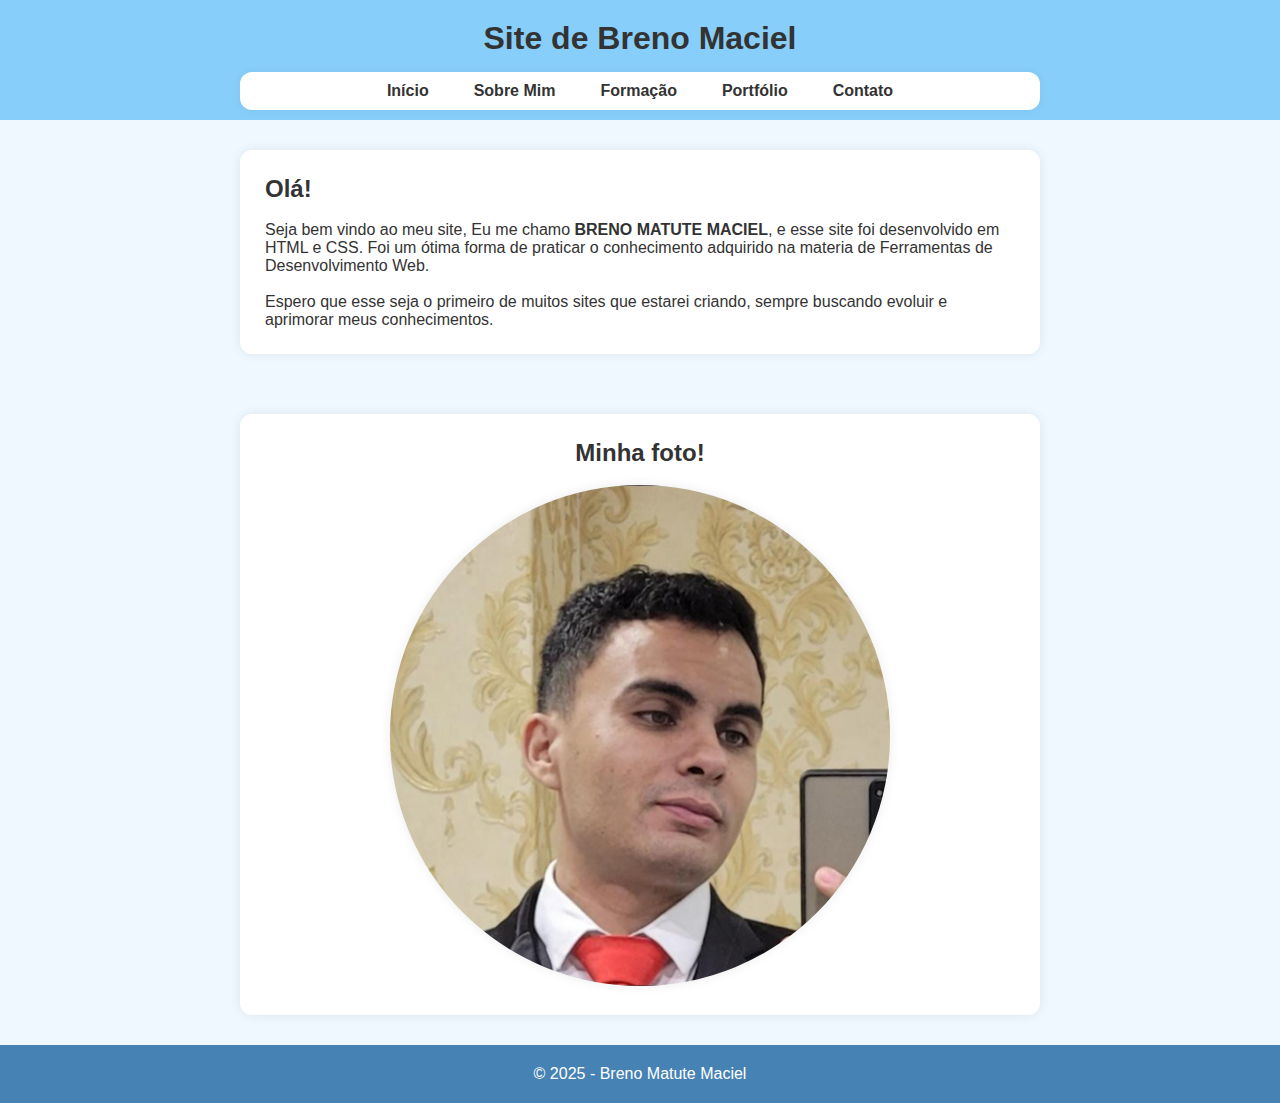
<file: index.html>
<!DOCTYPE html>
<html lang="pt-BR">

<head>
    <meta charset="UTF-8">
    <meta name="viewport" content="width=device-width, initial-scale=1.0">
    <title>Meu Site Pessoal</title>
    <!-- Impportação do Estilo CSS-->
    <link rel="stylesheet" href="estilo.css">
</head>

<body>
    <header>
        <h1 class="titulo-site">Site de Breno Maciel</h1>

        <!-- Adicionando o menu principal do site -->
        <div class="menu-container">
            <nav>
                <ul>
                    <li><a href="index.html">Início</a></li>
                    <li><a href="sobre.html">Sobre Mim</a></li>
                    <li><a href="formacao.html">Formação</a></li>
                    <li><a href="portifolio.html">Portfólio</a></li>
                    <li><a href="contato.html">Contato</a></li>
                </ul>
            </nav>
        </div>
    </header>
    <main>
        <div class="conteudo-box">
            <h2>Olá!</h2>
            <br>
            <p>Seja bem vindo ao meu site, Eu me chamo <strong>BRENO MATUTE MACIEL</strong>, e esse site foi
                desenvolvido em HTML e CSS. Foi um ótima forma de praticar o conhecimento adquirido na materia de
                Ferramentas de Desenvolvimento Web.
                <br><br>
                Espero que esse seja o primeiro de muitos sites que estarei criando, sempre buscando evoluir e aprimorar
                meus conhecimentos.
            </p>
        </div>
    </main>

    <main>
        <div class="foto-breno">
            <h2>Minha foto!</h2>
            <br>
            <p> <img src="imagens/minhafoto.jpeg" alt="foto de breno" class="foto"></p>
        </div>
    </main>

    <footer>
        <p>&copy; 2025 - Breno Matute Maciel</p>
    </footer>
</body>

</html>
</file>
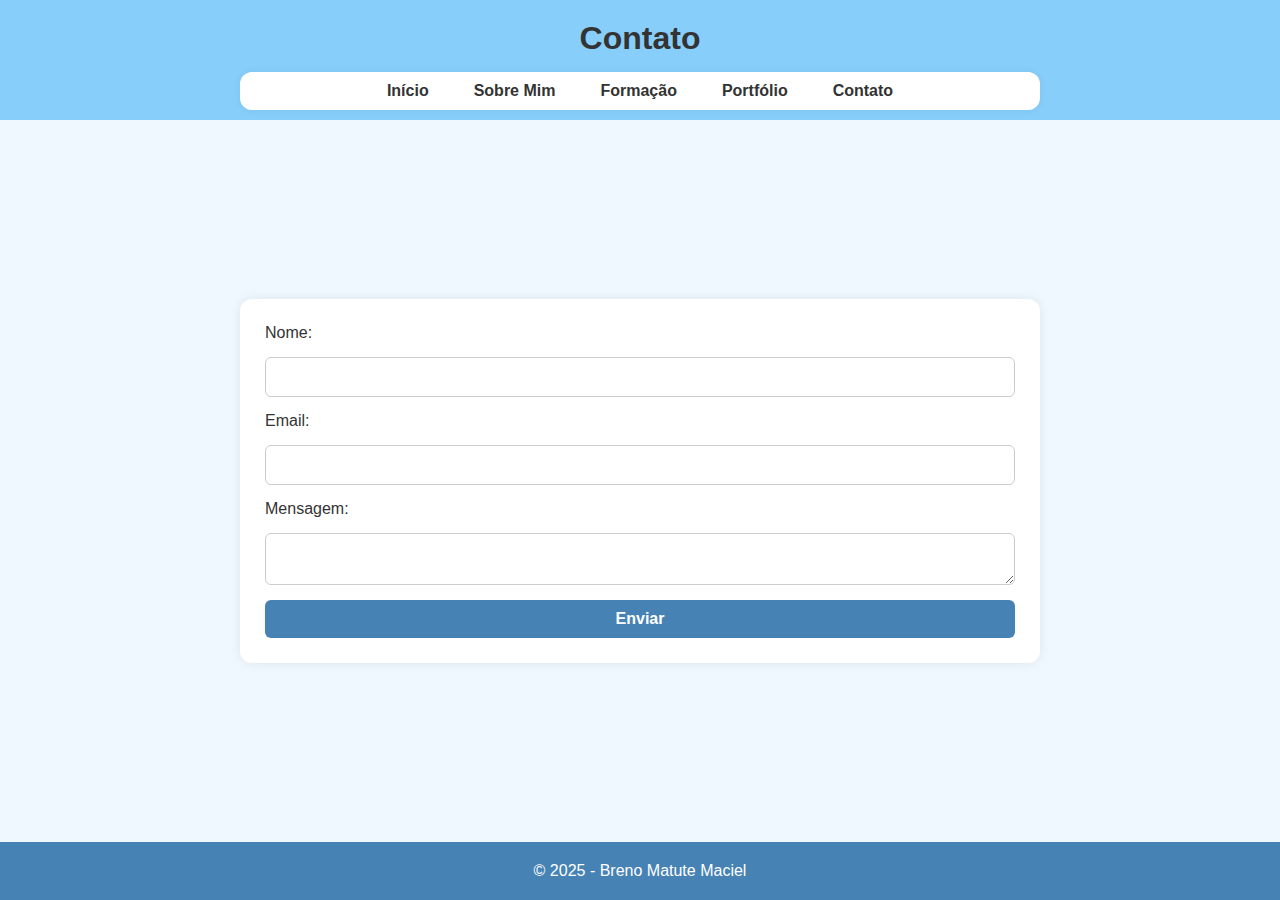
<file: contato.html>
<!DOCTYPE html>
<html lang="pt-BR">

<head>
    <meta charset="UTF-8">
    <title>Contato</title>
    <!-- Impportação do Estilo CSS-->
    <link rel="stylesheet" href="estilo.css">
</head>

<body>


    <header>
        <h1 class="titulo-site">Contato</h1>
        <!-- Menu principal -->
        <div class="menu-container">
            <nav>
                <ul>
                    <li><a href="index.html">Início</a></li>
                    <li><a href="sobre.html">Sobre Mim</a></li>
                    <li><a href="formacao.html">Formação</a></li>
                    <li><a href="portifolio.html">Portfólio</a></li>
                    <li><a href="contato.html">Contato</a></li>
                </ul>
            </nav>
        </div>
    </header>
    <main>

        <form onsubmit="return enviarMensagem()" class="conteudo-box">
            <label for="nome">Nome:</label>
            <input type="text" id="nome" name="nome" required>

            <label for="email">Email:</label>
            <input type="email" id="email" name="email" required>

            <label for="mensagem">Mensagem:</label>
            <textarea id="mensagem" name="mensagem" required></textarea>

            <button type="submit">Enviar</button>

            <script>
                function enviarMensagem() {
                    var nome = document.getElementById("nome").value;
                    var email = document.getElementById("email").value;
                    var mensagem = document.getElementById("mensagem").value;

                    if (nome !== "" && email !== "" && mensagem !== "") {
                        alert("Mensagem enviada com sucesso!");
                    } else {
                        alert("Por favor, preencha todos os campos.");
                    }

                    return false; // Impede o envio real do formulário
                }
                
            </script>

        </form>

        </div>
    </main>
    <footer>
        <p>&copy; 2025 - Breno Matute Maciel</p>
    </footer>




    </script>
</body>

</html>
</file>
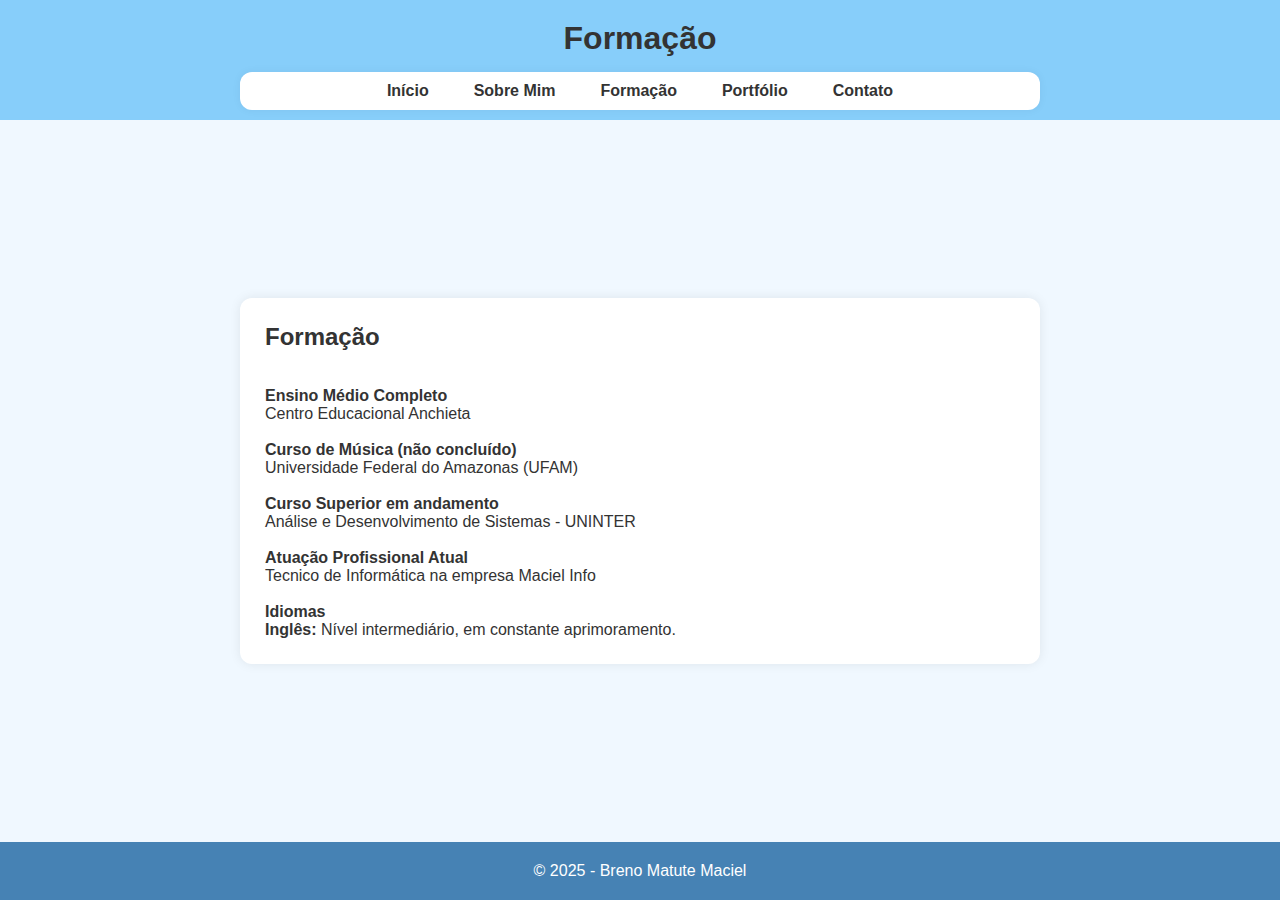
<file: formacao.html>
<!DOCTYPE html>
<html lang="pt-BR">

<head>
    <meta charset="UTF-8">
    <title>Formação</title>
    <!-- Impportação do Estilo CSS-->
    <link rel="stylesheet" href="estilo.css">
</head>

<body>
    <header>

        <h1 class="titulo-site">Formação</h1>
        <div class="menu-container">
            <!-- Menu principal -->
            <nav>
                <ul>
                    <li><a href="index.html">Início</a></li>
                    <li><a href="sobre.html">Sobre Mim</a></li>
                    <li><a href="formacao.html">Formação</a></li>
                    <li><a href="portifolio.html">Portfólio</a></li>
                    <li><a href="contato.html">Contato</a></li>
                </ul>
            </nav>
        </div>
    </header>
    <main>
        <div class="conteudo-box">
            <h2>Formação</h2>
            <br><br>

            <p><strong>Ensino Médio Completo</strong><br>
                Centro Educacional Anchieta</p>
            <br>
            <p><strong>Curso de Música (não concluído)</strong><br>
                Universidade Federal do Amazonas (UFAM)</p>
            <br>
            <p><strong>Curso Superior em andamento</strong><br>
                Análise e Desenvolvimento de Sistemas - UNINTER</p>
            </section>
            <br>

            <p><strong>Atuação Profissional Atual</strong><br>
                Tecnico de Informática na empresa Maciel Info</p>
            </section>
            <br>
            <p>
            <p><strong>Idiomas</strong></p>
            <p><strong>Inglês:</strong> Nível intermediário, em constante aprimoramento.</p>
            </p>
        </div>

    </main>
    <footer>
        <p>&copy; 2025 - Breno Matute Maciel</p>
    </footer>
</body>

</html>
</file>
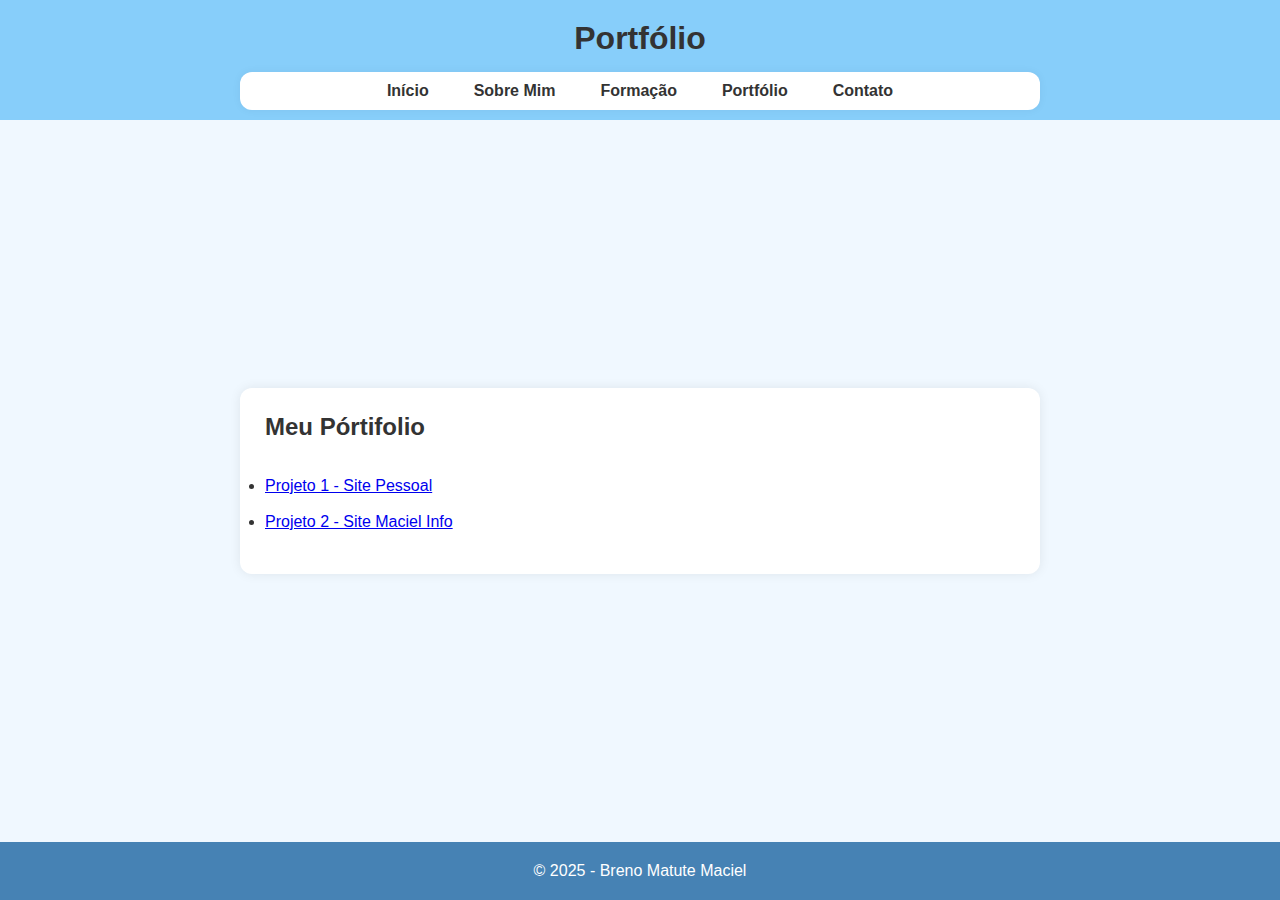
<file: portifolio.html>
<!DOCTYPE html>
<html lang="pt-BR">

<head>
    <meta charset="UTF-8">
    <title>Portfólio</title>
    <!-- Impportação do Estilo CSS-->
    <link rel="stylesheet" href="estilo.css">
</head>

<body>
    <header>
        <h1 class="titulo-site">Portfólio</h1>
        <div class="menu-container">

            <!-- Menu principal -->
            <nav>
                <ul>
                    <li><a href="index.html">Início</a></li>
                    <li><a href="sobre.html">Sobre Mim</a></li>
                    <li><a href="formacao.html">Formação</a></li>
                    <li><a href="portifolio.html">Portfólio</a></li>
                    <li><a href="contato.html">Contato</a></li>
                </ul>
            </nav>
        </div>
    </header>
    <main>
        <div class="conteudo-box">
            <ul>
                <h2>Meu Pórtifolio</h2>
                <br><br>
                <li><a href="index.html" target="_blank">Projeto 1 - Site Pessoal</a></li>
                <br>
                <li><a href="https://www.macielinfo.com.br" target="_blank">Projeto 2 - Site Maciel Info</a></li>
                <br>
            </ul>
        </div>
    </main>
    <footer>
        <p>&copy; 2025 - Breno Matute Maciel</p>
    </footer>
</body>

</html>
</file>
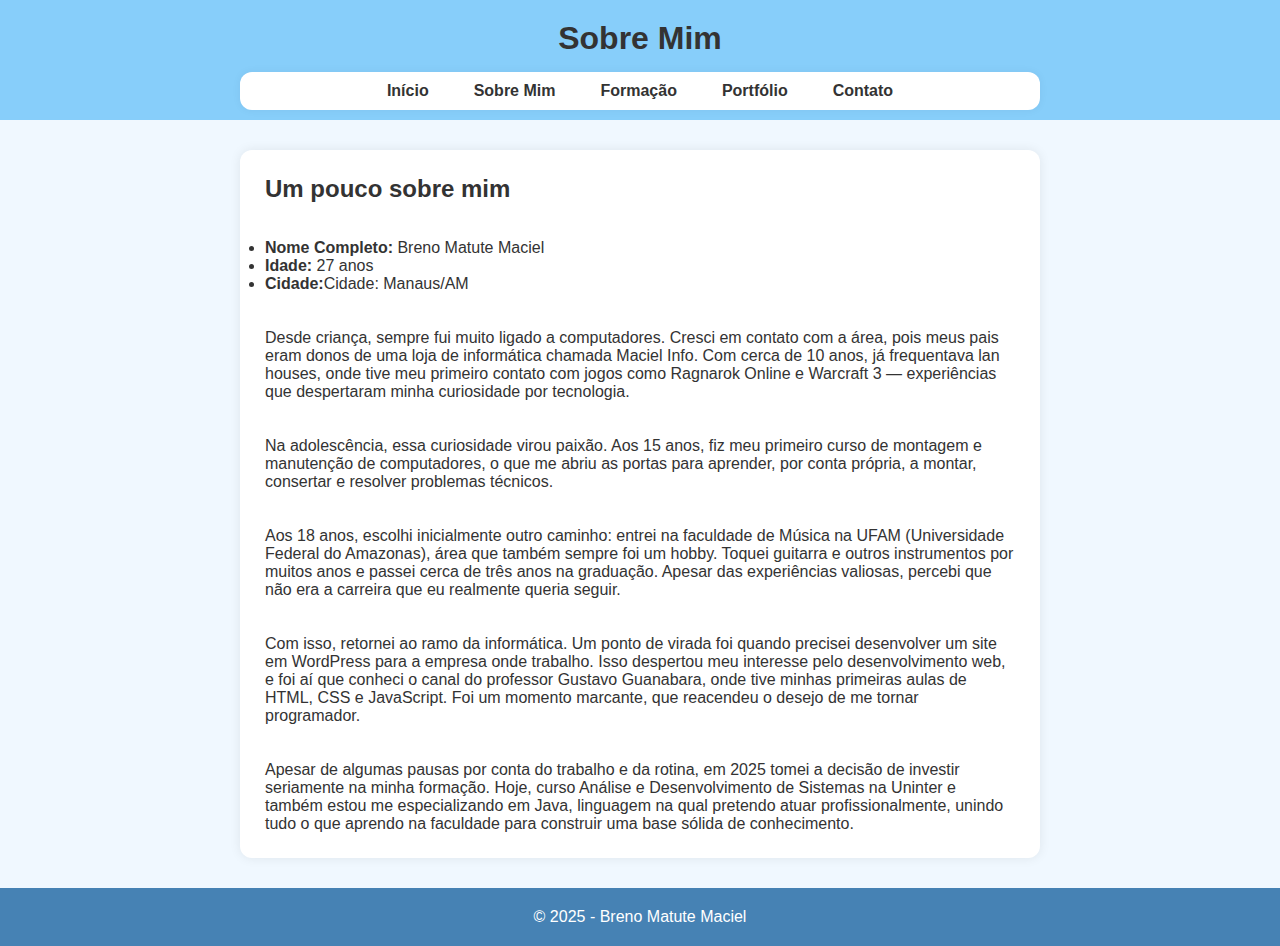
<file: sobre.html>
<!DOCTYPE html>
<html lang="pt-BR">

<head>
    <meta charset="UTF-8">
    <title>Sobre Mim</title>
    <!-- Impportação do Estilo CSS-->
    <link rel="stylesheet" href="estilo.css">
</head>

<body>
    <header>
        <h1 class="titulo-site">Sobre Mim</h1>

        <!-- Menu principal -->
        <div class="menu-container">
            <nav>
                <ul>
                    <li><a href="index.html">Início</a></li>
                    <li><a href="sobre.html">Sobre Mim</a></li>
                    <li><a href="formacao.html">Formação</a></li>
                    <li><a href="portifolio.html">Portfólio</a></li>
                    <li><a href="contato.html">Contato</a></li>
                </ul>
            </nav>
        </div>
    </header>
    <main>
        <div class="conteudo-box">
            <h2>Um pouco sobre mim</h2>
            <br><br>
            <p>
            <ul>
                <li><strong>Nome Completo:</strong> Breno Matute Maciel</li>
                <li><strong>Idade:</strong> 27 anos</li>
                <li><strong>Cidade:</strong>Cidade: Manaus/AM</li>
            </ul>
            </p>
            <br><br>
            <p>Desde criança, sempre fui muito ligado a computadores. Cresci em contato com a área, pois meus pais eram
                donos de uma loja de informática chamada Maciel Info. Com cerca de 10 anos, já frequentava lan houses,
                onde tive meu primeiro contato com jogos como Ragnarok Online e Warcraft 3 — experiências que
                despertaram minha curiosidade por tecnologia.
            </p>
            <br><br>
            <p>Na adolescência, essa curiosidade virou paixão. Aos 15 anos, fiz meu primeiro curso de montagem e
                manutenção de computadores, o que me abriu as portas para aprender, por conta própria, a montar,
                consertar e resolver problemas técnicos.</p>
            <br><br>
            <p>Aos 18 anos, escolhi inicialmente outro caminho: entrei na faculdade de Música na UFAM (Universidade
                Federal do Amazonas), área que também sempre foi um hobby. Toquei guitarra e outros instrumentos por
                muitos anos e passei cerca de três anos na graduação. Apesar das experiências valiosas, percebi que não
                era a carreira que eu realmente queria seguir.</p>
            <br><br>
            <p>Com isso, retornei ao ramo da informática. Um ponto de virada foi quando precisei desenvolver um site em
                WordPress para a empresa onde trabalho. Isso despertou meu interesse pelo desenvolvimento web, e foi aí
                que conheci o canal do professor Gustavo Guanabara, onde tive minhas primeiras aulas de HTML, CSS e
                JavaScript. Foi um momento marcante, que reacendeu o desejo de me tornar programador.</p>
            <br><br>
            <p>Apesar de algumas pausas por conta do trabalho e da rotina, em 2025 tomei a decisão de investir
                seriamente na minha formação. Hoje, curso Análise e Desenvolvimento de Sistemas na Uninter e também
                estou me especializando em Java, linguagem na qual pretendo atuar profissionalmente, unindo tudo o que
                aprendo na faculdade para construir uma base sólida de conhecimento.</p>
        </div>
    </main>
    <footer>
        <p>&copy; 2025 - Breno Matute Maciel</p>
    </footer>
</body>

</html>
</file>
<file: estilo.css>
:root {
    --cor-primaria: #ADD8E6;   /* Azul claro */
    --cor-secundaria: #87CEFA; /* Azul céu */
    --cor-destaque: #4682B4;   /* Azul aço */
    --cor-fundo: #F0F8FF;      /* Azul muito claro */
    --cor-texto: #333;
}

* {
    margin: 0;
    padding: 0;
    box-sizing: border-box;
}

html, body {
    height: 100%;
    font-family: Arial, sans-serif;
    background-color: var(--cor-fundo);
    color: var(--cor-texto);
    display: flex;
    flex-direction: column;
}

body {
    flex: 1;
}

/* Cabeçalho */
header {
    background-color: var(--cor-secundaria);
    padding: 20px 0 10px;
    text-align: center;
}

.titulo-site {
    color: var(--cor-texto);
    font-size: 2em;
    margin-bottom: 15px;
}

/* Menu */
.menu-container {
    background-color: white;
    max-width: 800px;
    margin: 0 auto;
    padding: 10px 0;
    border-radius: 12px;
    box-shadow: 0 0 10px rgba(0,0,0,0.05);
}

nav ul {
    list-style: none;
    display: flex;
    justify-content: center;
    flex-wrap: wrap;
    gap: 15px;
}

nav ul li a {
    text-decoration: none;
    color: var(--cor-texto);
    font-weight: bold;
    padding: 8px 15px;
    border-radius: 8px;
    transition: background-color 0.3s ease;
}

nav ul li a:hover {
    background-color: var(--cor-primaria);
}

/* Conteúdo principal */
main {
    flex: 1;
    display: flex;
    justify-content: center;
    align-items: center;
    padding: 30px 20px;
}

.conteudo-box {
    background-color: white;
    padding: 25px;
    max-width: 800px;
    width: 100%;
    border-radius: 12px;
    box-shadow: 0 0 12px rgba(0,0,0,0.08);
}

.foto-breno {
    background-color: white;
    padding: 25px;
    max-width: 800px;
    width: 100%;
    border-radius: 12px;
    box-shadow: 0 0 12px rgba(0,0,0,0.08);
    text-align: center;
}

.foto {
    background-color: white;
    max-width: 500px;
    width: 70%;
    border-radius: 360px;
    box-shadow: 0 0 12px rgba(0,0,0,0.08);
}



/* Formulário */
form {
    display: flex;
    flex-direction: column;
    gap: 15px;
}

input, textarea, button {
    padding: 10px;
    font-size: 1em;
    border: 1px solid #ccc;
    border-radius: 6px;
}

button {
    background-color: var(--cor-destaque);
    color: white;
    font-weight: bold;
    cursor: pointer;
    transition: background-color 0.3s ease;
    border: none;
}

button:hover {
    background-color: #3a6f9b; /* tom mais escuro do azul aço */
}

/* Rodapé */
footer {
    background-color: var(--cor-destaque);
    color: white;
    text-align: center;
    padding: 20px;
    margin-top: auto;
}
</file>
